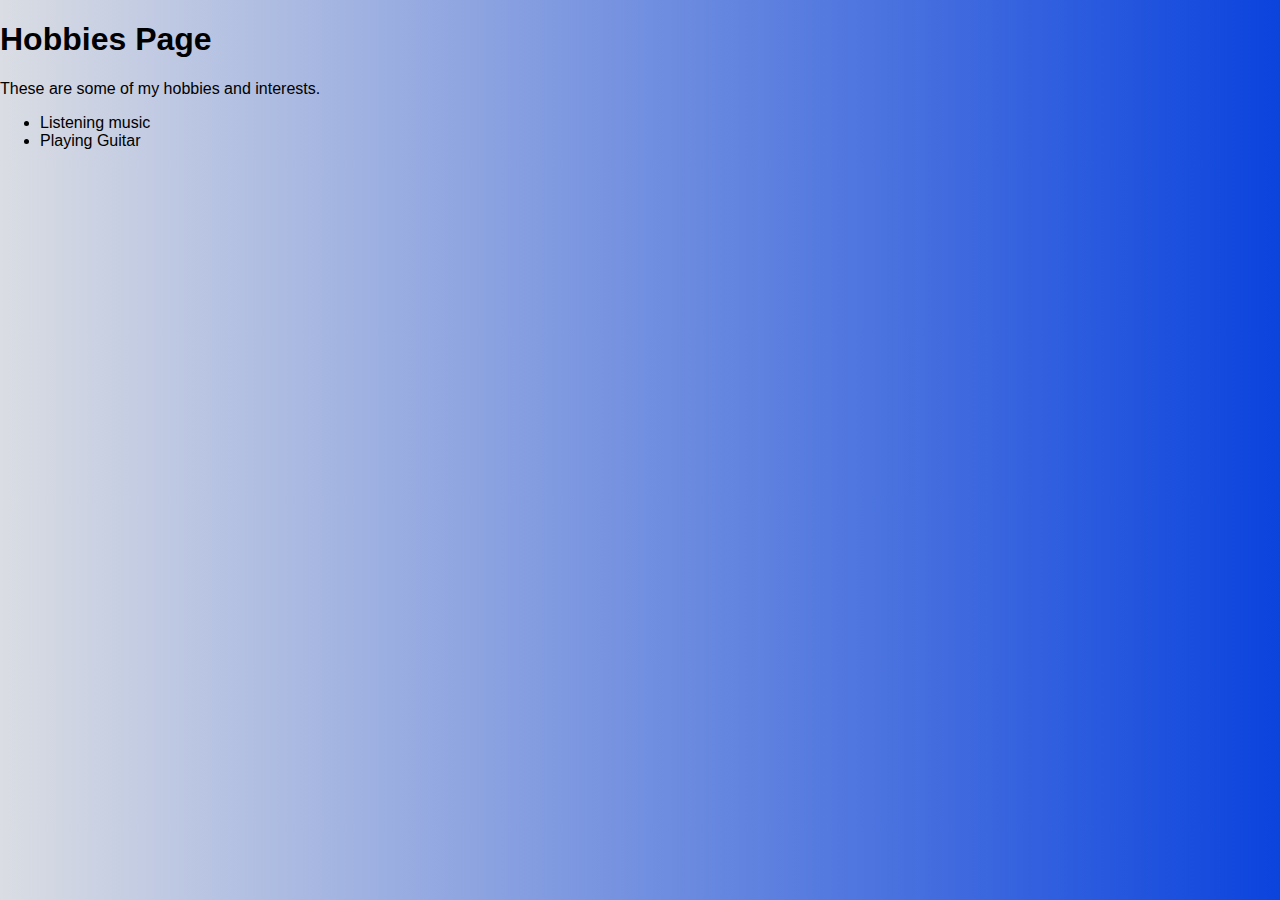
<file: Web Development Task/hobbies.html>
<!DOCTYPE html>
<html lang="en">
<head>
    <meta charset="UTF-8">
    <meta name="viewport" content="width=device-width, initial-scale=1.0">
    <title>Hobbies</title>
    <link rel="stylesheet" href="styles.css">
</head>
<body>
    <h1>Hobbies Page</h1>
    <p>These are some of my hobbies and interests.</p>
    <ul>
        <li>Listening music</li>
        <li>Playing Guitar</li>
    </ul>
</body>
</html>
</file>
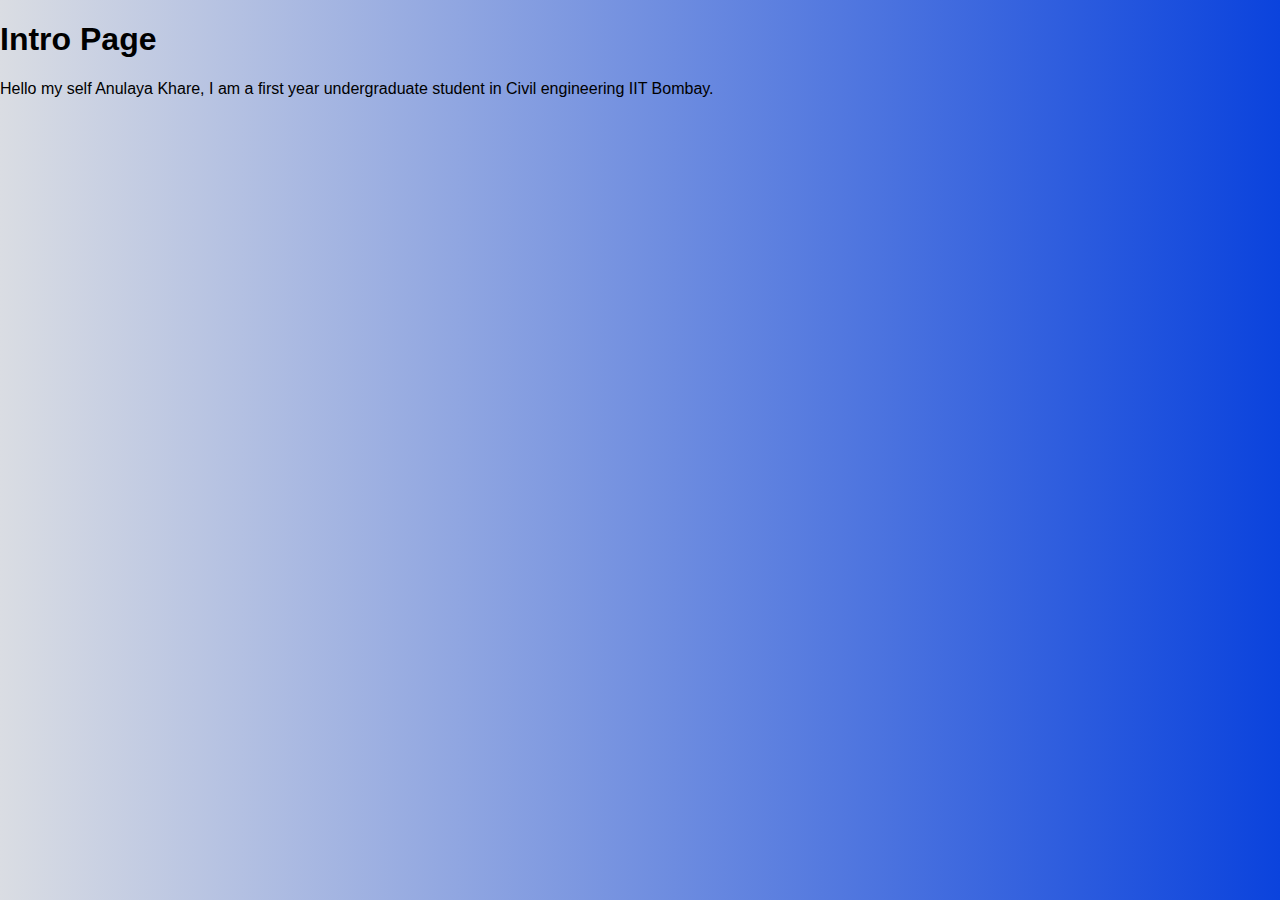
<file: Web Development Task/intro.html>
<!DOCTYPE html>
<html lang="en">
<head>
    <meta charset="UTF-8">
    <meta name="viewport" content="width=device-width, initial-scale=1.0">
    <title>Intro</title>
    <link rel="stylesheet" href="styles.css">
</head>
<body>
    <h1>Intro Page</h1>
    <p>
        Hello my self Anulaya Khare, I am a first year undergraduate student in Civil engineering IIT Bombay. 
    </p>
</body>
</html>
</file>
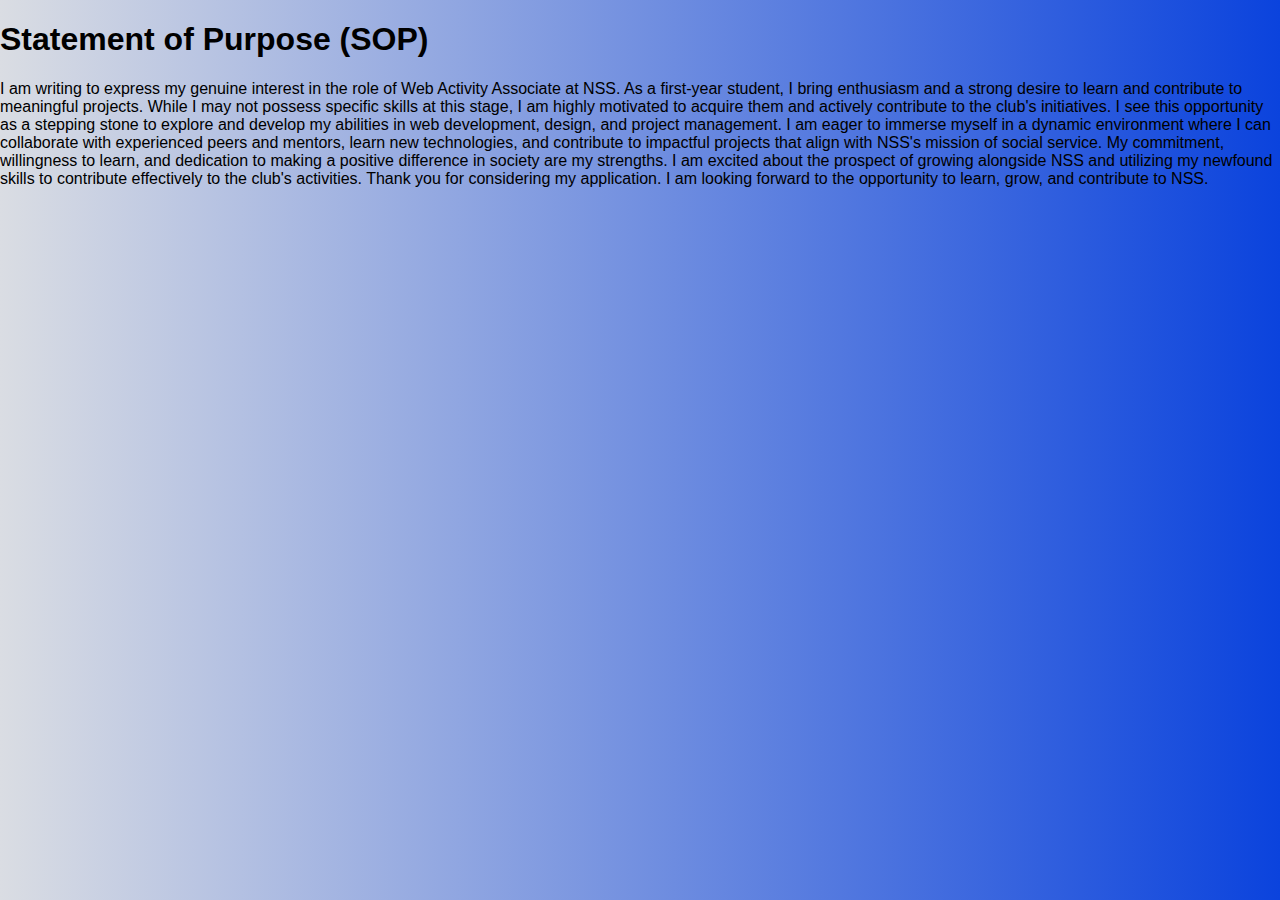
<file: Web Development Task/sop.html>
<!DOCTYPE html>
<html lang="en">
<head>
    <meta charset="UTF-8">
    <meta name="viewport" content="width=device-width, initial-scale=1.0">
    <title>SOP</title>
    <link rel="stylesheet" href="styles.css">
</head>
<body>
    <h1>Statement of Purpose (SOP)</h1>
    <p>
        I am writing to express my genuine interest in the role of Web Activity Associate at NSS. As a first-year student, I bring enthusiasm and a strong desire to learn and contribute to meaningful projects.

        While I may not possess specific skills at this stage, I am highly motivated to acquire them and actively contribute to the club's initiatives. I see this opportunity as a stepping stone to explore and develop my abilities in web development, design, and project management.
        
        I am eager to immerse myself in a dynamic environment where I can collaborate with experienced peers and mentors, learn new technologies, and contribute to impactful projects that align with NSS's mission of social service.
        
        My commitment, willingness to learn, and dedication to making a positive difference in society are my strengths. I am excited about the prospect of growing alongside NSS and utilizing my newfound skills to contribute effectively to the club's activities.
        
        Thank you for considering my application. I am looking forward to the opportunity to learn, grow, and contribute to NSS.
    </p>
</body>
</html>
</file>
<file: Web Development Task/styles.css>
body {
    margin: 0;
    font-family: Arial, sans-serif;
    background: linear-gradient(to right, #dadde3, #0b43dd);
    animation: gradientAnimation 10s ease infinite alternate;
}

@keyframes gradientAnimation {
    0% {
        background-position: 0% 50%;
    }
    100% {
        background-position: 100% 50%;
    }
}

nav {
    background-color: #333;
    color: #fff;
    padding: 10px 0;
}

nav ul {
    list-style-type: none;
    text-align: center;
}

nav ul li {
    display: inline-block;
    margin-right: 20px;
}

nav ul li a {
    color: #fff;
    text-decoration: none;
    padding: 5px 10px;
}

.gradient-bg {
    height: 100vh;
    display: flex;
    justify-content: center;
    align-items: center;
}

#clock {
    font-size: 3rem;
    color: #fff;
}
</file>
